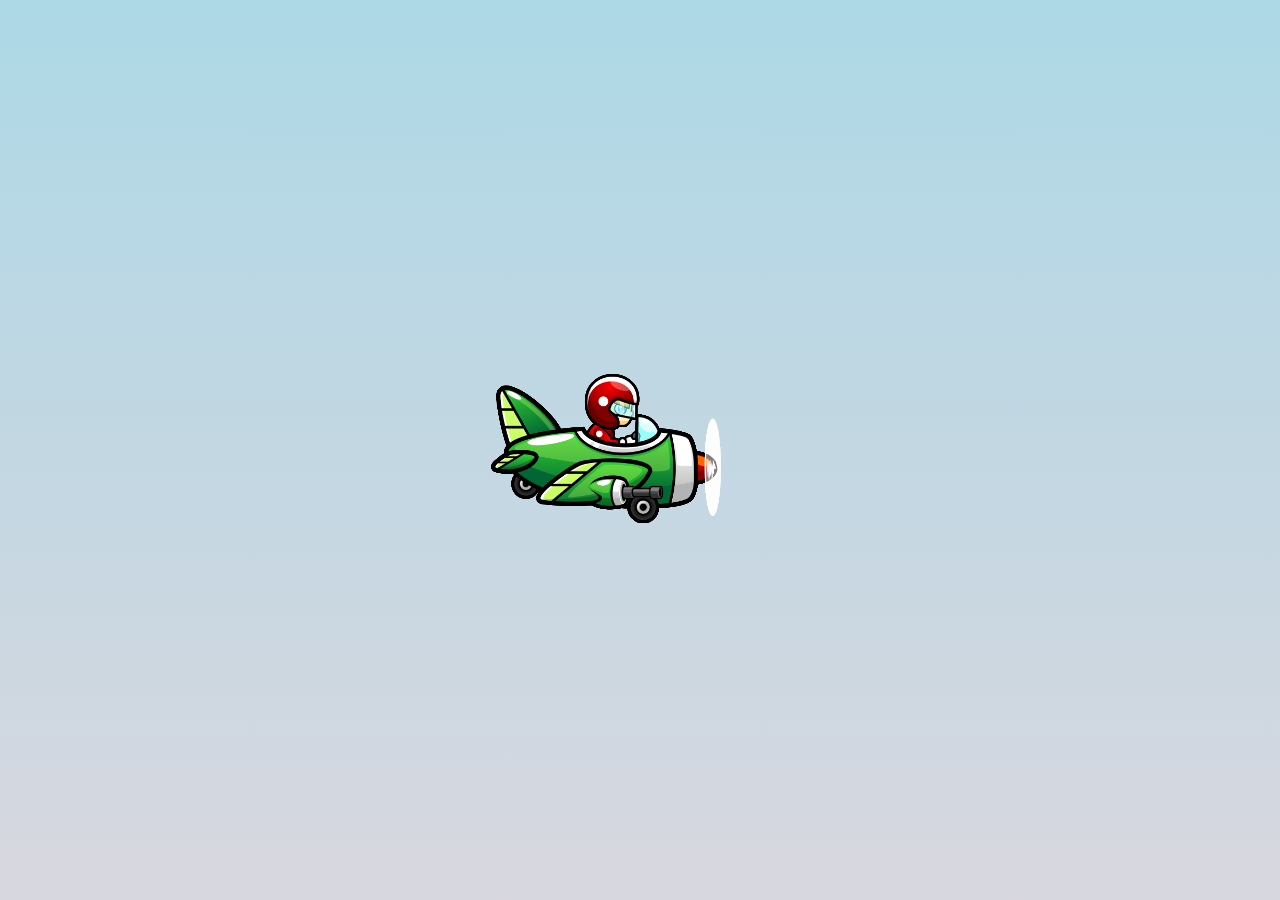
<file: GameAssets/index.html>
<!DOCTYPE html>
<html>
  <head>
    <title>Loading sprite</title>
    <link  rel="stylesheet" href="css/style.css">
  </head>
  <body>
    <div id="gameArea">
      <canvas id="mycanvas"></canvas>
    </div>
    <script src="js/script.js"></script>
  </body>
</html>
</file>
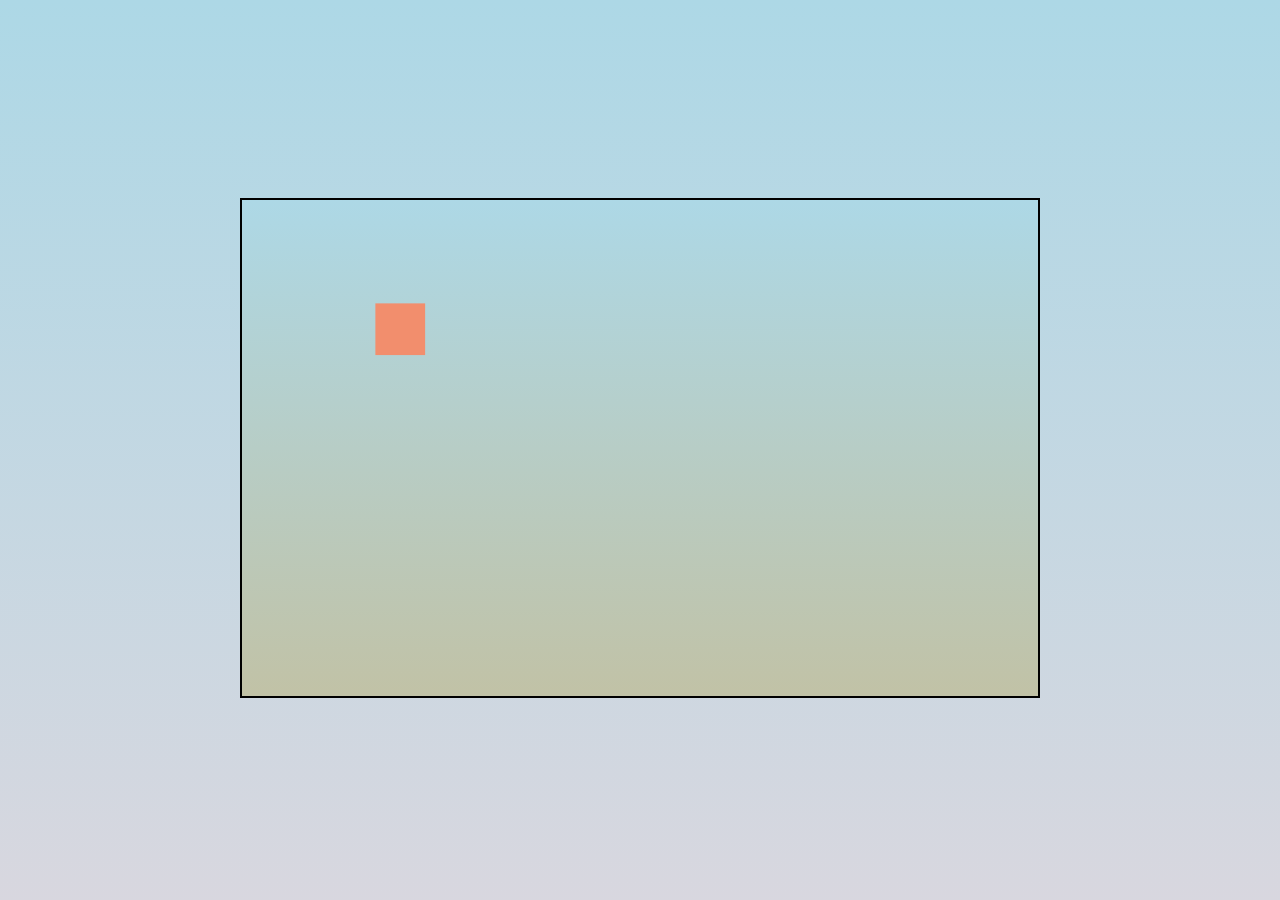
<file: MovingSquareGame/index.html>
<!DOCTYPE html>
<html>
  <head>
    <title>Canvas Rect</title>
    <link  rel="stylesheet" href="css/style.css">
  </head>
  <body>
    <div id="gameArea">
      <canvas id="mycanvas" width="800" height="480"></canvas>
    </div>
    <script src="js/script.js"></script>
  </body>
</html>
</file>
<file: GameAssets/css/style.css>
* {
    margin: 0;
    padding: 0; 
    box-sizing: border-box;
  }
  body {
    width: 100vw;
    height: 100vh;
    display: flex;
    justify-content: center;
    align-items: center;
    background: linear-gradient(to bottom, lightblue, rgb(216, 215, 223));
  }
</file>
<file: MovingSquareGame/css/style.css>
* {
    margin: 0;
    padding: 0; 
    box-sizing: border-box;
  }
  body {
    width: 100vw;
    height: 100vh;
    display: flex;
    justify-content: center;
    align-items: center;
    background: linear-gradient(to bottom, lightblue, rgb(216, 215, 223));
  }
  .container {
    width: 800px;
    height: 500px;
  }
  #mycanvas {
    width: 800px;
    height: 500px;
    border: 2px solid black;
    background: linear-gradient(to bottom, lightblue, rgb(193, 194, 166));
  }
</file>
